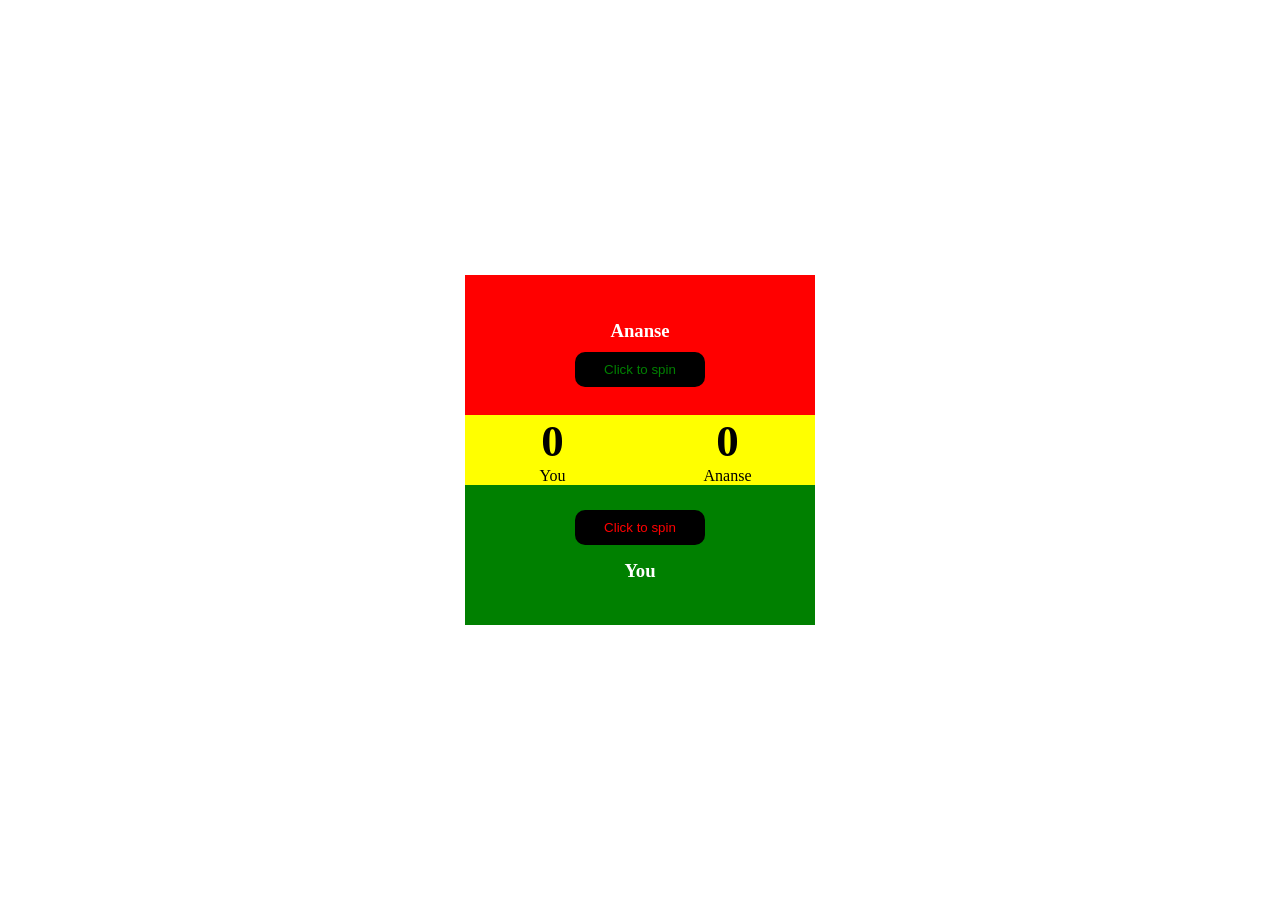
<file: index.html>
<!DOCTYPE html>
<html lang="en">
<head>
    <meta charset="UTF-8">
    <meta http-equiv="X-UA-Compatible" content="IE=edge">
    <meta name="viewport" content="width=device-width, initial-scale=1.0">
    <link rel="stylesheet" href="./Game1.css"></link>
    <title>Smarter Than Ananse?</title>
</head>
<body>


    <div class="container">
        
        <div class="top">
            <h3>Ananse</h3>
            <button class="button1">Click to spin</button>
        </div>



        <div class="middle">
            <div class="side-a">
                <h1>0</h1>
                <p>You</p>
            </div>
            
            <div class="side-b">
                
                <h2>0</h2>
                <p>Ananse</p>

            </div>



        </div>


        <div class="down">
            <button class="button2">Click to spin</button>
            <h3>You</h3>
        </div>

    </div>
    
</body>
<script src="./Game1.js"> </script>
</html>
</file>
<file: Game1.css>
*{
    padding: 0px;
    margin: 0px;
}

body{
    display: flex;
    height: 100vh;
    margin: 0px, auto;
    /* background-color: black; */
}

.container{
    height: 350px;
    width: 350px;
    background-color: white;
    display: flex;
    flex-direction: column;
    margin-left: auto;
    margin-top: auto;
    margin-right: auto;
    margin-bottom: auto;
}

.top{
    display: flex;
    flex-direction: column;
    flex: 0.4;
    background-color: red;

}
.middle{
    display: flex;
    flex-direction: row;
    flex: 0.2;
    background-color: yellow;
}

.side-a{
    display: flex;
    flex-direction: column;
    flex: 0.5;
}
.side-b{
    display: flex;
    flex-direction: column;
    flex: 0.5;
}

.side-a h1{
    font-size: 45px;
    margin: auto auto auto auto;
}
.side-b h2{
    font-size: 45px;
    margin: auto auto auto auto;
}

.down{
    display: flex;
    flex-direction: column;
    flex: 0.4;
    background-color: green;
}

.top h3{
    align-self: center;
    margin-top: 45px;
    color: white;
}
.down h3{
    align-self: center;
    margin-top: 15px;
    color: white;
}

.button1{
    height: 35px;
    width: 130px;
    align-self: center;
    margin-top: 10px;
    border-radius: 10px;
    border: none;
    background-color: black;
    color: green;
    
}
.button2{
    height: 35px;
    width: 130px;
    margin-left: auto;
    margin-right: auto;
    margin-top: 25px;
    border-radius: 10px;
    border: none;
    background-color: black;
    color: red;
}

p{
    margin: auto auto auto auto;
}
</file>
